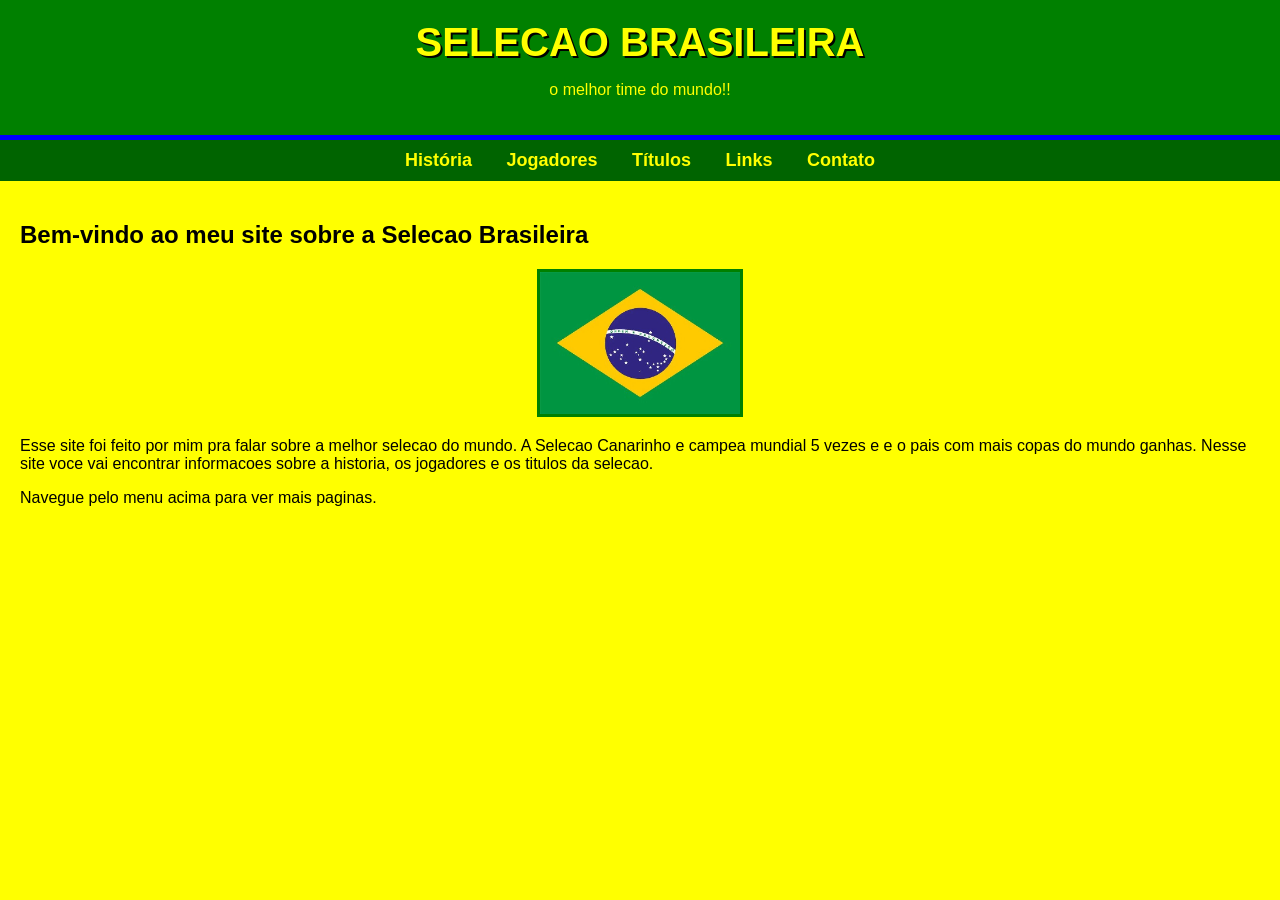
<file: index.html>
<!DOCTYPE html>
<html lang="pt-br">
<head>
    <meta charset="UTF-8">
    <meta name="viewport" content="width=device-width, initial-scale=1.0">
    <title>Selecao do Brasil - Meu Site</title>
    <link rel="stylesheet" href="css/estilo.css">
</head>
<body>

    <div id="cabecalho">
        <h1>SELECAO BRASILEIRA</h1>
        <p>o melhor time do mundo!!</p>
    </div>

    <div id="menu">
        <a href="paginas/historia.html">História</a>
        <a href="paginas/jogadores.html">Jogadores</a>
        <a href="paginas/titulos.html">Títulos</a>
        <a href="paginas/links.html">Links</a>
        <a href="paginas/contato.html">Contato</a>
    </div>

    <div id="conteudo">

        <!-- INICIO -->
        <div id="pagina-inicio" class="pagina ativa">
            <h2>Bem-vindo ao meu site sobre a Selecao Brasileira</h2>
            <img class="img-bandeira" src="img/bandeira.png" alt="Bandeira do Brasil">
            <p>Esse site foi feito por mim pra falar sobre a melhor selecao do mundo. A Selecao Canarinho e campea mundial 5 vezes e e o pais com mais copas do mundo ganhas. Nesse site voce vai encontrar informacoes sobre a historia, os jogadores e os titulos da selecao.</p>
            <p>Navegue pelo menu acima para ver mais paginas.</p>
        </div> 
</body>
</html>
</file>
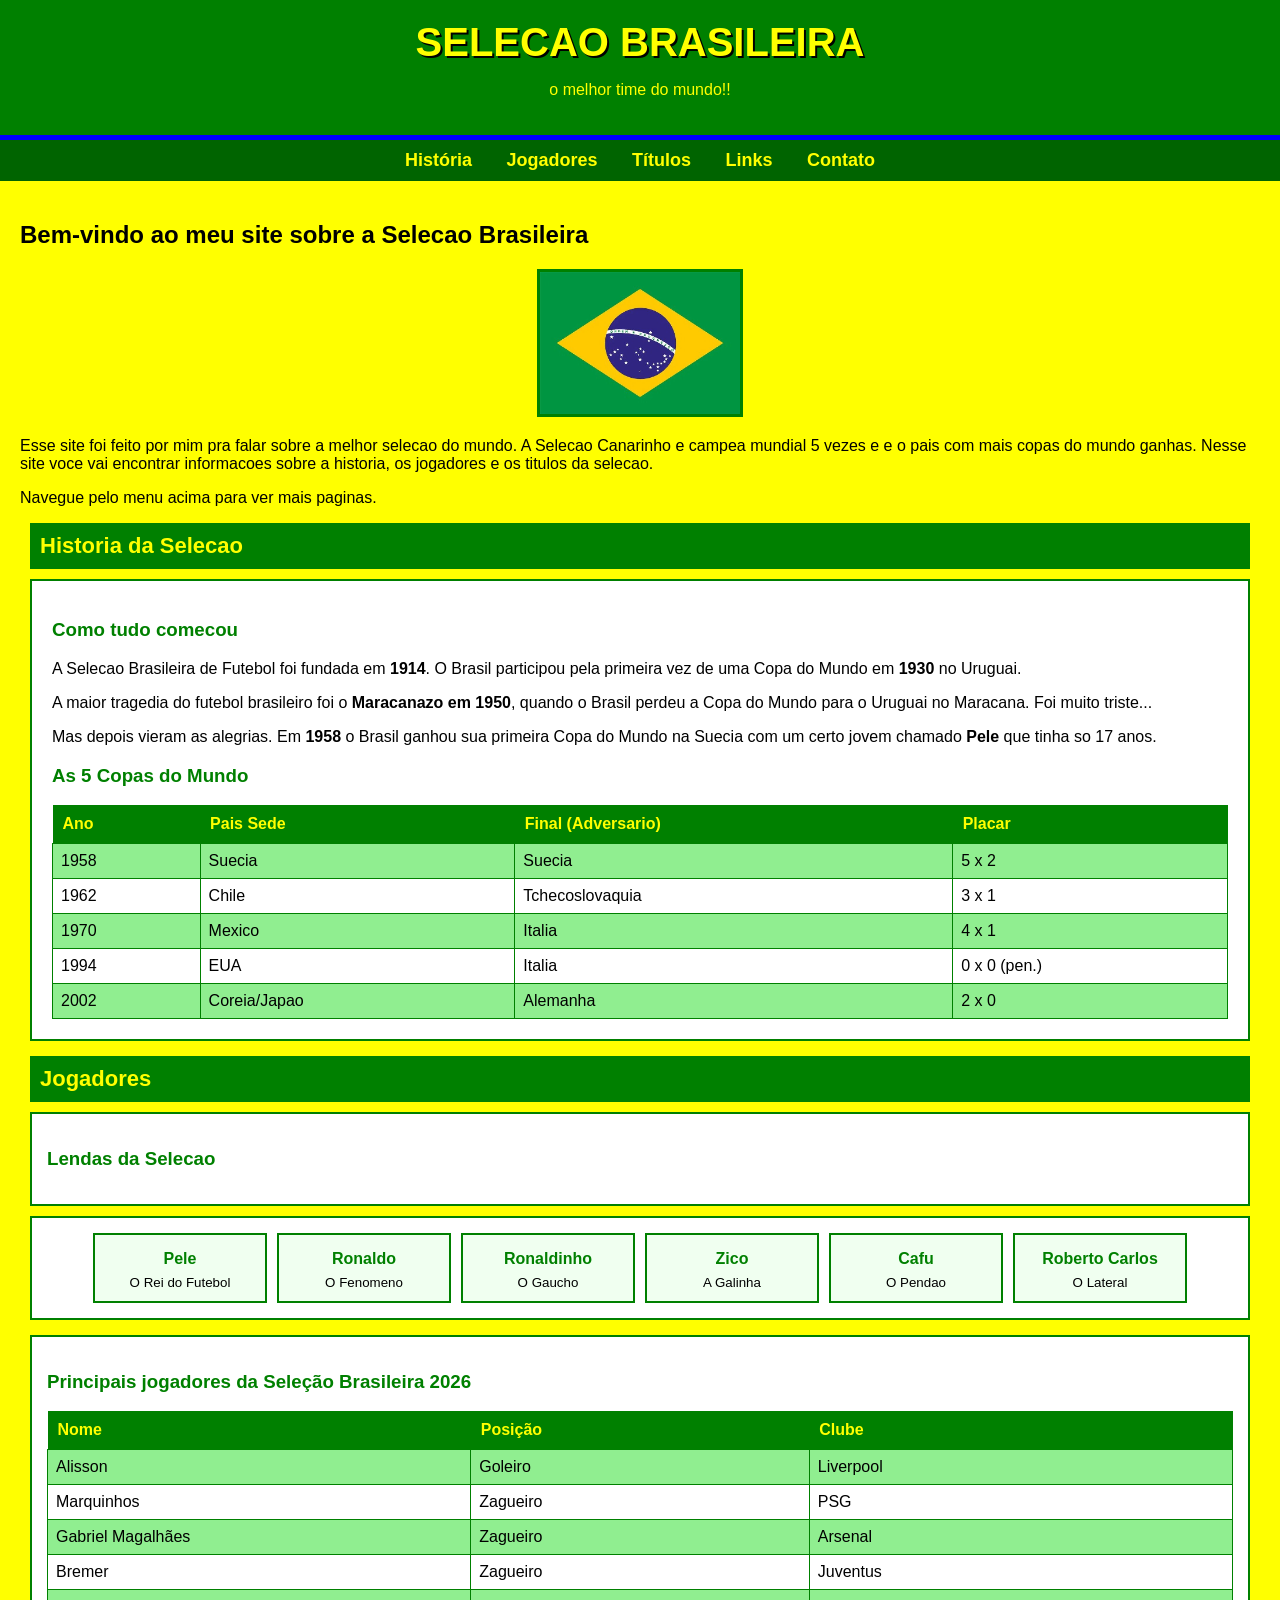
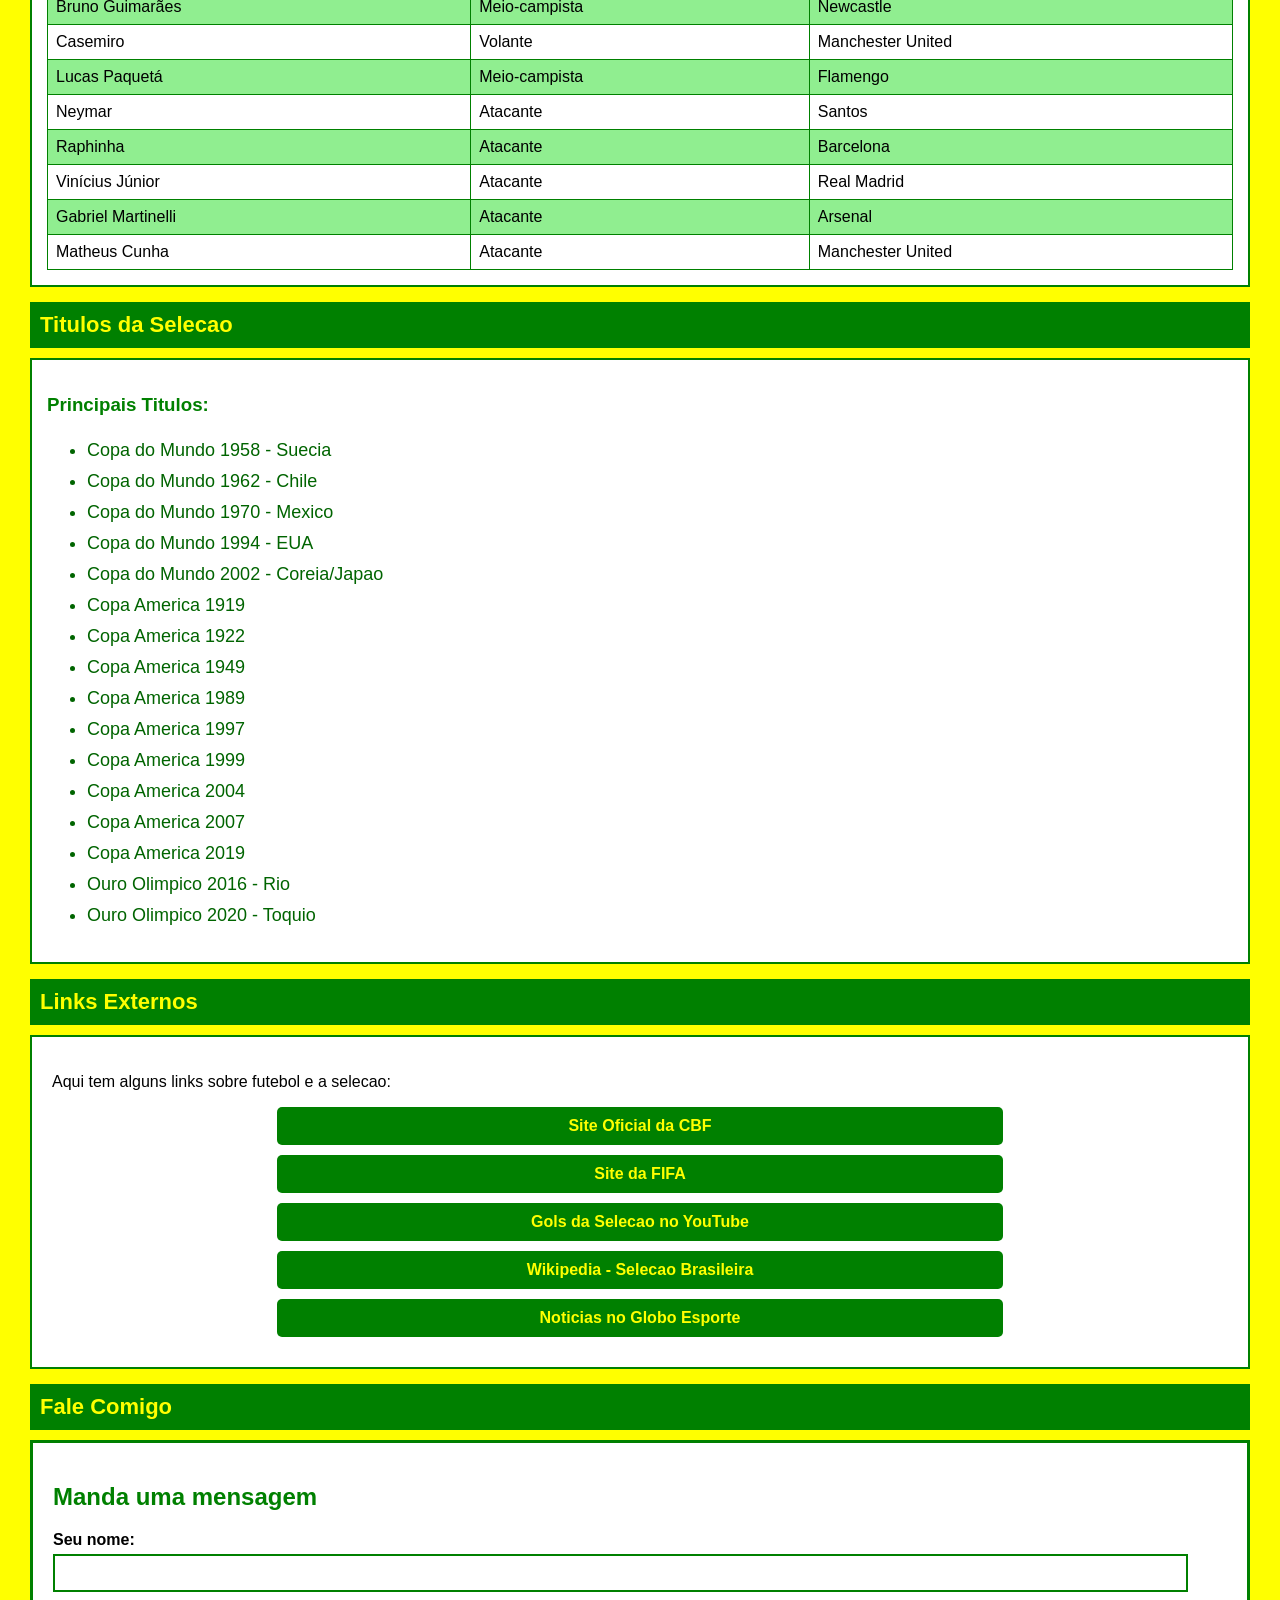
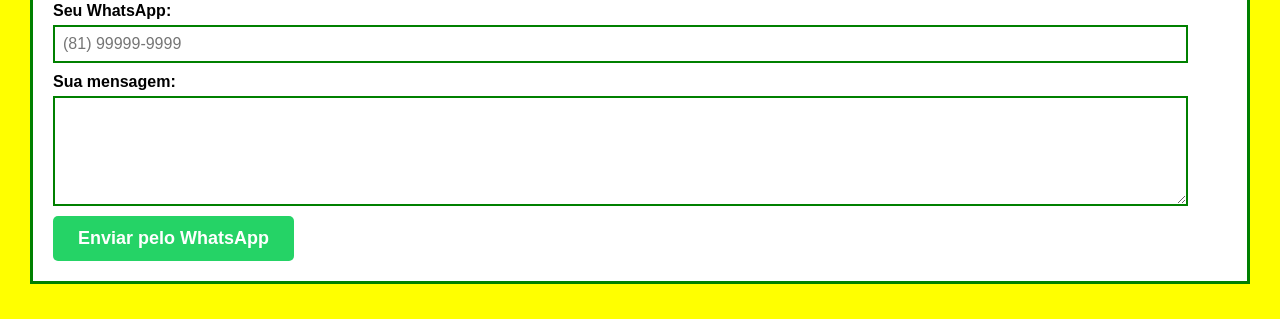
<file: Trabalho_Html_individual/index.html>
<!DOCTYPE html>
<html lang="pt-br">
<head>
    <meta charset="UTF-8">
    <meta name="viewport" content="width=device-width, initial-scale=1.0">
    <title>Selecao do Brasil - Meu Site</title>
    <link rel="stylesheet" href="css/estilo.css">
</head>
<body>

    <div id="cabecalho">
        <h1>SELECAO BRASILEIRA</h1>
        <p>o melhor time do mundo!!</p>
    </div>

    <div id="menu">
        <a href="paginas/historia.html">História</a>
        <a href="paginas/jogadores.html">Jogadores</a>
        <a href="paginas/titulos.html">Títulos</a>
        <a href="paginas/links.html">Links</a>
        <a href="paginas/contato.html">Contato</a>
    </div>

    <div id="conteudo">

        <!-- INICIO -->
        <div id="pagina-inicio" class="pagina ativa">
            <h2>Bem-vindo ao meu site sobre a Selecao Brasileira</h2>
            <img class="img-bandeira" src="bandeira.png" alt="Bandeira do Brasil">
            <p>Esse site foi feito por mim pra falar sobre a melhor selecao do mundo. A Selecao Canarinho e campea mundial 5 vezes e e o pais com mais copas do mundo ganhas. Nesse site voce vai encontrar informacoes sobre a historia, os jogadores e os titulos da selecao.</p>
            <p>Navegue pelo menu acima para ver mais paginas.</p>
        </div> 

        <!-- HISTORIA -->
        <div id="pagina-historia" class="pagina">
            <div class="titulo-secao">Historia da Selecao</div>
            <div style="background-color:white; border:2px solid green; padding:20px; margin:10px;">
                <h3 style="color:green;">Como tudo comecou</h3>
                <p>A Selecao Brasileira de Futebol foi fundada em <strong>1914</strong>. O Brasil participou pela primeira vez de uma Copa do Mundo em <strong>1930</strong> no Uruguai.</p>
                <p>A maior tragedia do futebol brasileiro foi o <strong>Maracanazo em 1950</strong>, quando o Brasil perdeu a Copa do Mundo para o Uruguai no Maracana. Foi muito triste...</p>
                <p>Mas depois vieram as alegrias. Em <strong>1958</strong> o Brasil ganhou sua primeira Copa do Mundo na Suecia com um certo jovem chamado <strong>Pele</strong> que tinha so 17 anos.</p>
                <h3 style="color:green;">As 5 Copas do Mundo</h3>
                <table>
                    <tr><th>Ano</th><th>Pais Sede</th><th>Final (Adversario)</th><th>Placar</th></tr>
                    <tr><td>1958</td><td>Suecia</td><td>Suecia</td><td>5 x 2</td></tr>
                    <tr><td>1962</td><td>Chile</td><td>Tchecoslovaquia</td><td>3 x 1</td></tr>
                    <tr><td>1970</td><td>Mexico</td><td>Italia</td><td>4 x 1</td></tr>
                    <tr><td>1994</td><td>EUA</td><td>Italia</td><td>0 x 0 (pen.)</td></tr>
                    <tr><td>2002</td><td>Coreia/Japao</td><td>Alemanha</td><td>2 x 0</td></tr>
                </table>
            </div>
        </div>

        <!-- JOGADORES -->
        <div id="pagina-jogadores" class="pagina">
            <div class="titulo-secao">Jogadores</div>
            <div style="background-color:white; border:2px solid green; padding:15px; margin:10px;">
                <h3 style="color:green;">Lendas da Selecao</h3>
            </div>
            <div class="galeria">
                <div class="galeria-item"><div class="emoji-jogador"></div><p>Pele</p><small>O Rei do Futebol</small></div>
                <div class="galeria-item"><div class="emoji-jogador"></div><p>Ronaldo</p><small>O Fenomeno</small></div>
                <div class="galeria-item"><div class="emoji-jogador"></div><p>Ronaldinho</p><small>O Gaucho</small></div>
                <div class="galeria-item"><div class="emoji-jogador"></div><p>Zico</p><small>A Galinha</small></div>
                <div class="galeria-item"><div class="emoji-jogador"></div><p>Cafu</p><small>O Pendao</small></div>
                <div class="galeria-item"><div class="emoji-jogador"></div><p>Roberto Carlos</p><small>O Lateral</small></div>
            </div>
           <div style="background-color:white; border:2px solid green; padding:15px; margin:10px; margin-top:15px;">
    <h3 style="color:green;">Principais jogadores da Seleção Brasileira 2026</h3>
    <table>
        <tr><th>Nome</th><th>Posição</th><th>Clube</th></tr>

        <tr><td>Alisson</td><td>Goleiro</td><td>Liverpool</td></tr>
        <tr><td>Marquinhos</td><td>Zagueiro</td><td>PSG</td></tr>
        <tr><td>Gabriel Magalhães</td><td>Zagueiro</td><td>Arsenal</td></tr>
        <tr><td>Bremer</td><td>Zagueiro</td><td>Juventus</td></tr>
        <tr><td>Bruno Guimarães</td><td>Meio-campista</td><td>Newcastle</td></tr>
        <tr><td>Casemiro</td><td>Volante</td><td>Manchester United</td></tr>
        <tr><td>Lucas Paquetá</td><td>Meio-campista</td><td>Flamengo</td></tr>
        <tr><td>Neymar</td><td>Atacante</td><td>Santos</td></tr>
        <tr><td>Raphinha</td><td>Atacante</td><td>Barcelona</td></tr>
        <tr><td>Vinícius Júnior</td><td>Atacante</td><td>Real Madrid</td></tr>
        <tr><td>Gabriel Martinelli</td><td>Atacante</td><td>Arsenal</td></tr>
        <tr><td>Matheus Cunha</td><td>Atacante</td><td>Manchester United</td></tr>
    </table>

    </div>
    </div>
        <!-- TITULOS -->
        <div id="pagina-titulos" class="pagina">
            <div class="titulo-secao">Titulos da Selecao</div>
            <div id="titulos-lista" style="margin:10px;">
                <h3 style="color:green;">Principais Titulos:</h3>
                <ul>
                    <li>Copa do Mundo 1958 - Suecia</li>
                    <li>Copa do Mundo 1962 - Chile</li>
                    <li>Copa do Mundo 1970 - Mexico</li>
                    <li>Copa do Mundo 1994 - EUA</li>
                    <li>Copa do Mundo 2002 - Coreia/Japao</li>
                    <li>Copa America 1919</li>
                    <li>Copa America 1922</li>
                    <li>Copa America 1949</li>
                    <li>Copa America 1989</li>
                    <li>Copa America 1997</li>
                    <li>Copa America 1999</li>
                    <li>Copa America 2004</li>
                    <li>Copa America 2007</li>
                    <li>Copa America 2019</li>
                    <li>Ouro Olimpico 2016 - Rio</li>
                    <li>Ouro Olimpico 2020 - Toquio</li>
                </ul>
            </div>
        </div>

        <!-- LINKS -->
        <div id="pagina-links" class="pagina">
            <div class="titulo-secao">Links Externos</div>
            <div style="background-color:white; border:2px solid green; padding:20px; margin:10px;">
                <p>Aqui tem alguns links sobre futebol e a selecao:</p>
                <a class="link-externo" href="https://www.cbf.com.br" target="_blank">Site Oficial da CBF</a>
                <a class="link-externo" href="https://www.fifa.com" target="_blank">Site da FIFA</a>
                <a class="link-externo" href="https://www.youtube.com/results?search_query=selecao+brasileira+gols" target="_blank">Gols da Selecao no YouTube</a>
                <a class="link-externo" href="https://pt.wikipedia.org/wiki/Sele%C3%A7%C3%A3o_Brasileira_de_Futebol" target="_blank">Wikipedia - Selecao Brasileira</a>
                <a class="link-externo" href="https://globoesporte.globo.com/futebol/selecao-brasileira/" target="_blank">Noticias no Globo Esporte</a>
            </div>
        </div>

        <!-- CONTATO -->
        <div id="pagina-contato" class="pagina">
            <div class="titulo-secao">Fale Comigo</div>
            <div id="form-contato">
                <h2>Manda uma mensagem</h2>
                <label for="nome"><strong>Seu nome:</strong></label>
                <input type="text" id="nome">

                <label for="telefone"><strong>Seu WhatsApp:</strong></label>
                <input type="tel" id="telefone" placeholder="(81) 99999-9999">

                <label for="mensagem"><strong>Sua mensagem:</strong></label>
                <textarea id="mensagem" rows="5"></textarea>

                <button onclick="enviarWhatsApp()">Enviar pelo WhatsApp</button>

                <p id="msg-enviada" style="display:none;">
                    Redirecionando para o WhatsApp...
                </p>
            </div>
        </div>

    </div>


    <script src="js/script.js"></script>

</body>
</html>
</file>
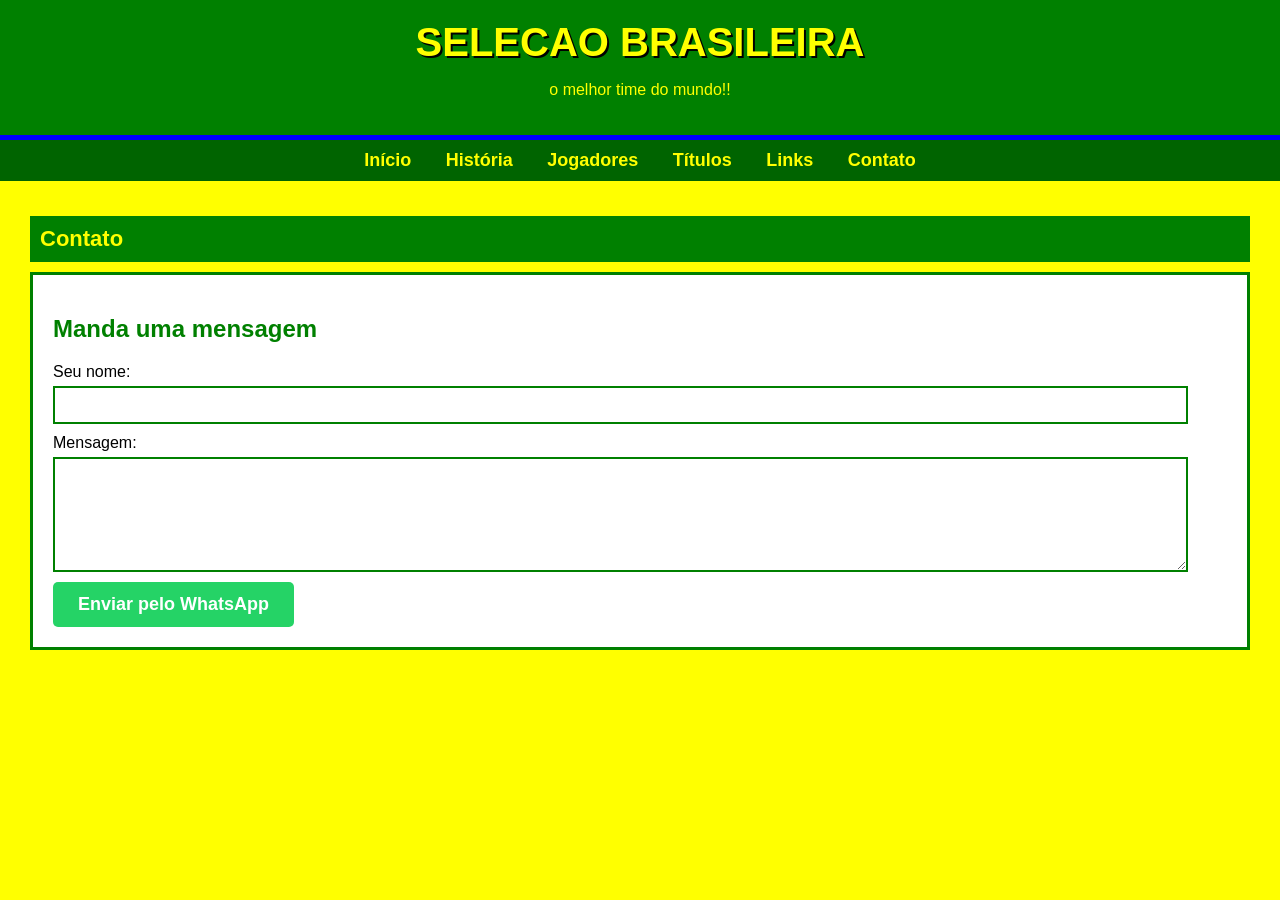
<file: paginas/contato.html>
<!DOCTYPE html>
<html lang="en">
<head>
    <meta charset="UTF-8">
    <meta name="viewport" content="width=device-width, initial-scale=1.0">
    <title>contato</title>
    <link rel="stylesheet" href="../css/estilo.css">
</head>
<body>
    <div id="cabecalho">
        <h1>SELECAO BRASILEIRA</h1>
        <p>o melhor time do mundo!!</p>
    </div>

    <div id="menu">
        <a href="../index.html">Início</a>
        <a href="historia.html">História</a>
        <a href="jogadores.html">Jogadores</a>
        <a href="titulos.html">Títulos</a>
        <a href="links.html">Links</a>
        <a href="contato.html">Contato</a>
    </div>

    <div id="conteudo">

    <div class="titulo-secao">Contato</div>

    <div id="form-contato">

        <h2>Manda uma mensagem</h2>

        <label>Seu nome:</label>
        <input type="text" id="nome">
        
        <label>Mensagem:</label>
        <textarea rows="5" id="mensagem"></textarea>

        <button type="button" onclick="enviarWhatsApp()">
            Enviar pelo WhatsApp
        </button>

        <p id="msg-enviada" style="display:none; color:green;">
            Redirecionando para o WhatsApp...
        </p>

    </div>
    <script src="../js/script.js"></script>

    
</body>
</html>
</file>
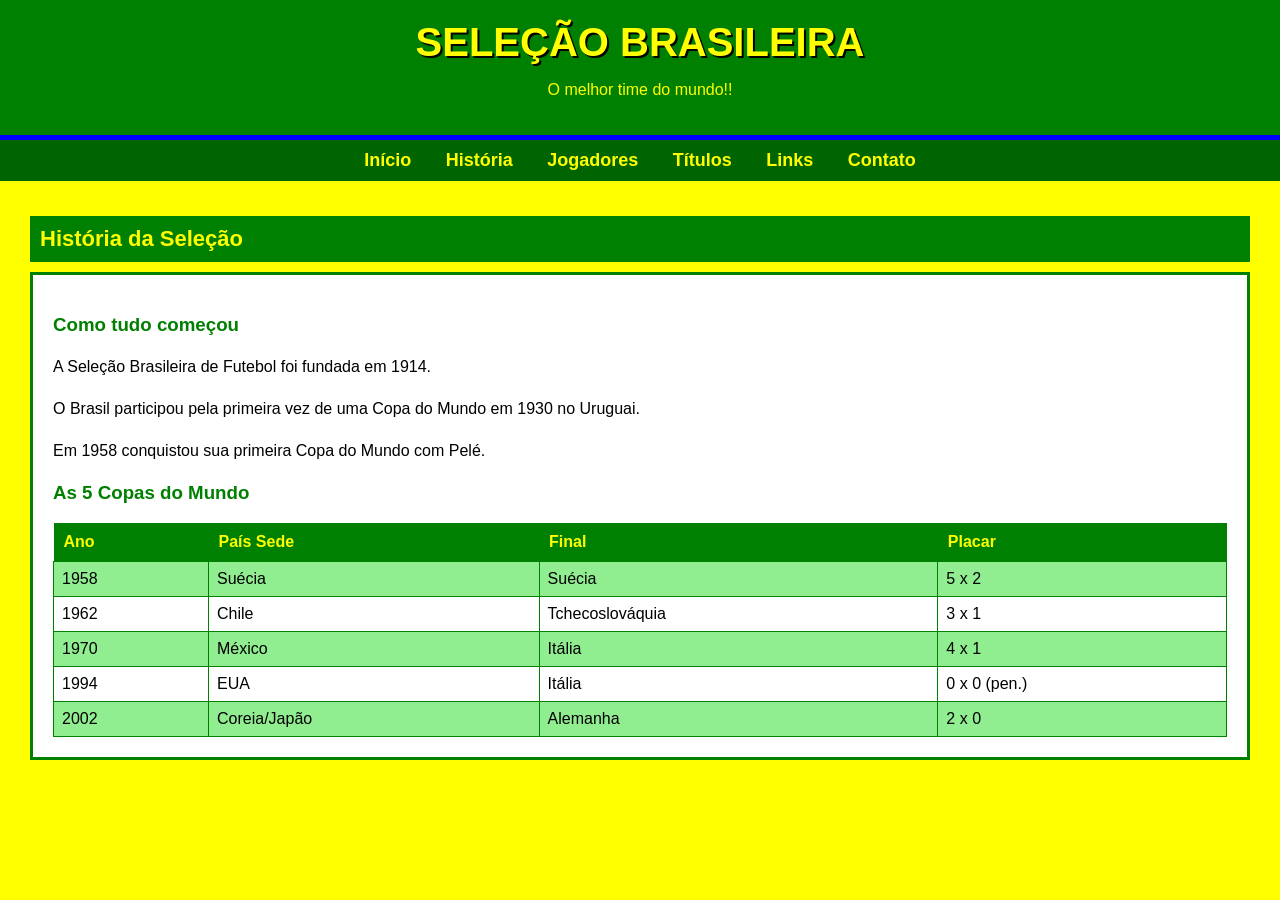
<file: paginas/historia.html>
<!DOCTYPE html>
<html lang="pt-br">
<head>
    <meta charset="UTF-8">
    <meta name="viewport" content="width=device-width, initial-scale=1.0">
    <title>História</title>
    <link rel="stylesheet" href="../css/estilo.css">
</head>
<body>

    <div id="cabecalho">
        <h1>SELEÇÃO BRASILEIRA</h1>
        <p>O melhor time do mundo!!</p>
    </div>

    <div id="menu">
        <a href="../index.html">Início</a>
        <a href="historia.html">História</a>
        <a href="jogadores.html">Jogadores</a>
        <a href="titulos.html">Títulos</a>
        <a href="links.html">Links</a>
        <a href="contato.html">Contato</a>
    </div>

    <div id="conteudo">

        <div class="titulo-secao">História da Seleção</div>

        <div class="caixa-conteudo">

            <h3 style="color:green;">Como tudo começou</h3>

            <p>A Seleção Brasileira de Futebol foi fundada em 1914.</p>

            <p>O Brasil participou pela primeira vez de uma Copa do Mundo em 1930 no Uruguai.</p>

            <p>Em 1958 conquistou sua primeira Copa do Mundo com Pelé.</p>

            <h3 style="color:green;">As 5 Copas do Mundo</h3>

            <table>
                <tr>
                    <th>Ano</th>
                    <th>País Sede</th>
                    <th>Final</th>
                    <th>Placar</th>
                </tr>

                <tr><td>1958</td><td>Suécia</td><td>Suécia</td><td>5 x 2</td></tr>
                <tr><td>1962</td><td>Chile</td><td>Tchecoslováquia</td><td>3 x 1</td></tr>
                <tr><td>1970</td><td>México</td><td>Itália</td><td>4 x 1</td></tr>
                <tr><td>1994</td><td>EUA</td><td>Itália</td><td>0 x 0 (pen.)</td></tr>
                <tr><td>2002</td><td>Coreia/Japão</td><td>Alemanha</td><td>2 x 0</td></tr>
            </table>

        </div>

    </div>

</body>
</html>
</file>
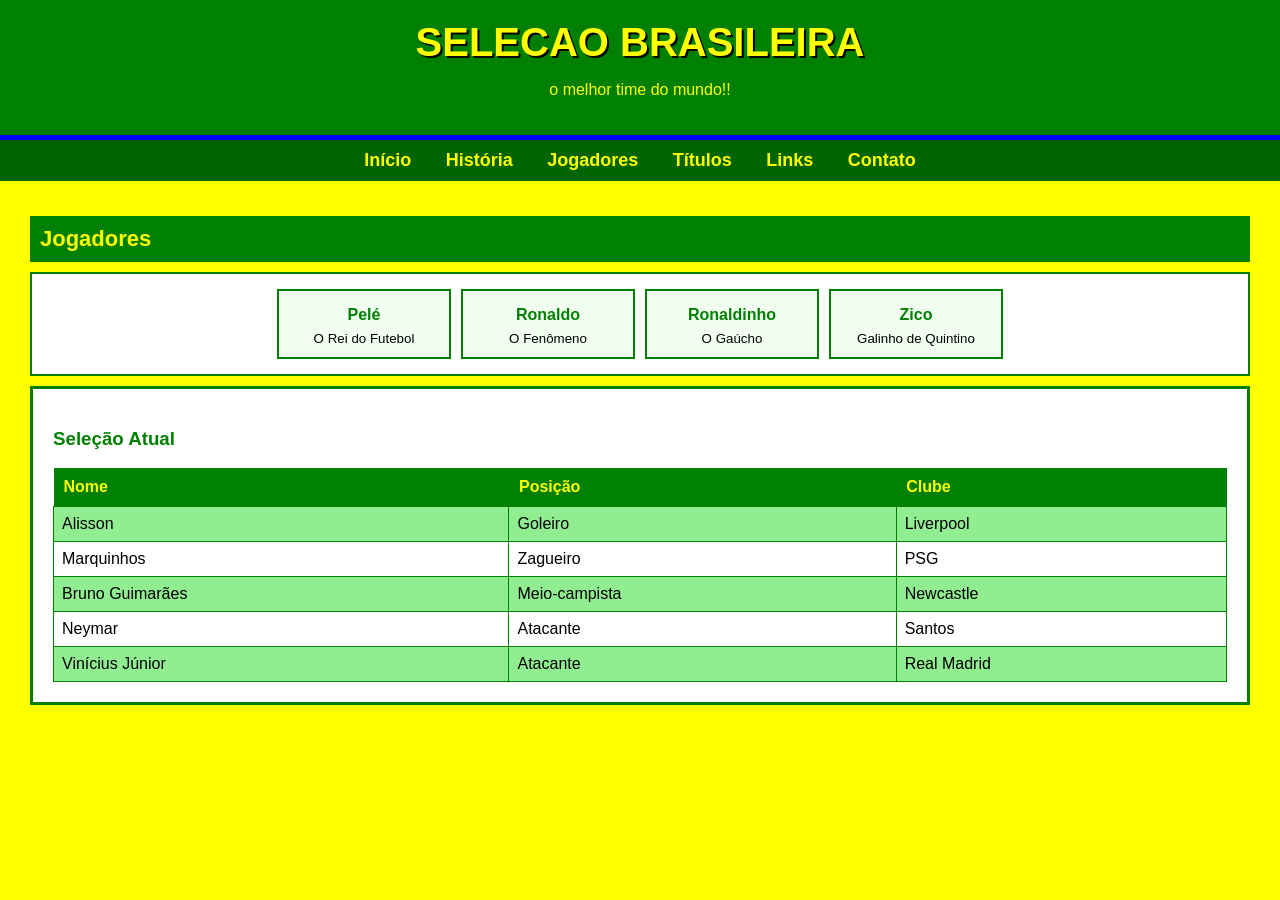
<file: paginas/jogadores.html>
<!DOCTYPE html>
<html lang="en">
<head>
    <meta charset="UTF-8">
    <meta name="viewport" content="width=device-width, initial-scale=1.0">
    <title>jogadores</title>
    <link rel="stylesheet" href="../css/estilo.css">
</head>
<body>
    <div id="cabecalho">
        <h1>SELECAO BRASILEIRA</h1>
        <p>o melhor time do mundo!!</p>
    </div>

    <div id="menu">
        <a href="../index.html">Início</a>
        <a href="historia.html">História</a>
        <a href="jogadores.html">Jogadores</a>
        <a href="titulos.html">Títulos</a>
        <a href="links.html">Links</a>
        <a href="contato.html">Contato</a>
    </div>

    <div id="conteudo">

    <div class="titulo-secao">Jogadores</div>

    <div class="galeria">

        <div class="galeria-item">
            <p>Pelé</p>
            <small>O Rei do Futebol</small>
        </div>

        <div class="galeria-item">
            <p>Ronaldo</p>
            <small>O Fenômeno</small>
        </div>

        <div class="galeria-item">
            <p>Ronaldinho</p>
            <small>O Gaúcho</small>
        </div>

        <div class="galeria-item">
            <p>Zico</p>
            <small>Galinho de Quintino</small>
        </div>

    </div>

    <div class="caixa-conteudo">

        <h3 style="color:green;">Seleção Atual</h3>

        <table>
            <tr>
                <th>Nome</th>
                <th>Posição</th>
                <th>Clube</th>
            </tr>

            <tr><td>Alisson</td><td>Goleiro</td><td>Liverpool</td></tr>
            <tr><td>Marquinhos</td><td>Zagueiro</td><td>PSG</td></tr>
            <tr><td>Bruno Guimarães</td><td>Meio-campista</td><td>Newcastle</td></tr>
            <tr><td>Neymar</td><td>Atacante</td><td>Santos</td></tr>
            <tr><td>Vinícius Júnior</td><td>Atacante</td><td>Real Madrid</td></tr>
        </table>

    </div>

</div>
    
</body>
</html>
</file>
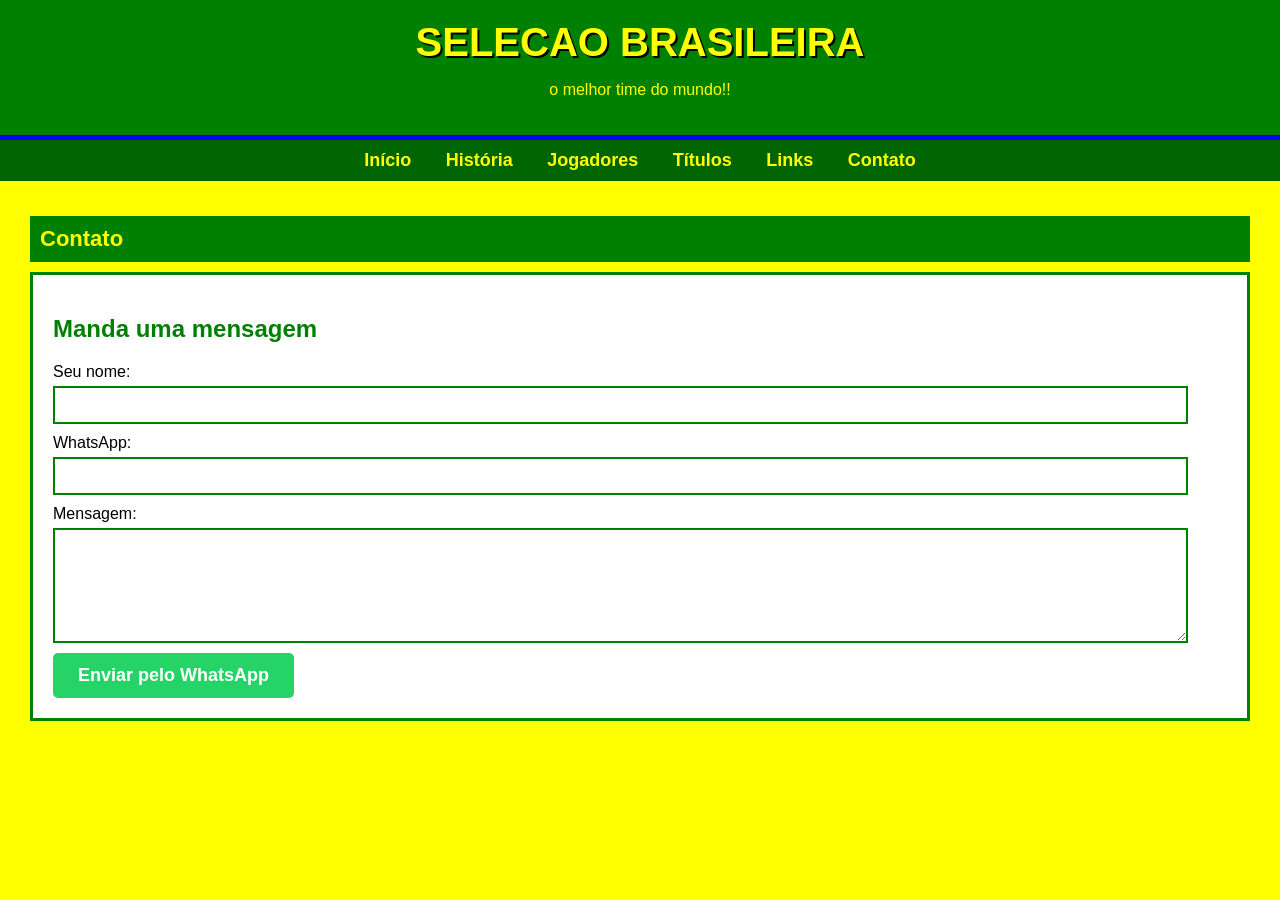
<file: Trabalho_Html_individual/paginas/contato.html>
<!DOCTYPE html>
<html lang="en">
<head>
    <meta charset="UTF-8">
    <meta name="viewport" content="width=device-width, initial-scale=1.0">
    <title>contato</title>
    <link rel="stylesheet" href="../css/estilo.css">
</head>
<body>
    <div id="cabecalho">
        <h1>SELECAO BRASILEIRA</h1>
        <p>o melhor time do mundo!!</p>
    </div>

    <div id="menu">
        <a href="../index.html">Início</a>
        <a href="historia.html">História</a>
        <a href="jogadores.html">Jogadores</a>
        <a href="titulos.html">Títulos</a>
        <a href="links.html">Links</a>
        <a href="contato.html">Contato</a>
    </div>

    <div id="conteudo">

    <div class="titulo-secao">Contato</div>

    <div id="form-contato">

        <h2>Manda uma mensagem</h2>

        <label>Seu nome:</label>
        <input type="text">

        <label>WhatsApp:</label>
        <input type="tel">

        <label>Mensagem:</label>
        <textarea rows="5"></textarea>

        <button>Enviar pelo WhatsApp</button>

    </div>

</div>
    
</body>
</html>
</file>
<file: css/estilo.css>
body {
background-color: yellow;
font-family: Arial, sans-serif;
margin: 0;
padding: 0;
}

/* cabeçalho */
#cabecalho {
background-color: green;
color: yellow;
text-align: center;
padding: 20px;
border-bottom: 5px solid blue;
}

#cabecalho h1 {
font-size: 40px;
text-shadow: 2px 2px black;
margin: 0;
}

/* menu de navegação */
#menu {
background-color: #006400;
padding: 10px;
text-align: center;
}

#menu a {
color: yellow;
text-decoration: none;
margin: 0 15px;
font-size: 18px;
font-weight: bold;
}

#menu a:hover {
color: white;
text-decoration: underline;
}

/* conteúdo principal */
#conteudo {
padding: 20px;
}

/* caixa padrão para todas as páginas */
.caixa-conteudo {
background-color: white;
border: 3px solid green;
padding: 20px;
margin: 10px;
}

.caixa-conteudo h2 {
color: green;
text-align: center;
font-size: 30px;
}

.caixa-conteudo p {
font-size: 16px;
line-height: 1.6;
}

/* imagem da bandeira */
.img-bandeira {
display: block;
margin: 20px auto;
width: 200px;
border: 3px solid green;
}

/* títulos das seções */
.titulo-secao {
background-color: green;
color: yellow;
padding: 10px;
font-size: 22px;
font-weight: bold;
margin: 15px 10px 5px 10px;
}

/* tabelas */
table {
width: 100%;
border-collapse: collapse;
background-color: white;
}

table th {
background-color: green;
color: yellow;
padding: 10px;
text-align: left;
}

table td {
padding: 8px;
border: 1px solid green;
}

table tr:nth-child(even) {
background-color: #90EE90;
}

/* lista de títulos */
#titulos-lista {
background-color: white;
border: 2px solid green;
padding: 15px;
margin: 10px;
}

#titulos-lista li {
font-size: 18px;
padding: 5px 0;
color: #006400;
}

/* links externos */
.link-externo {
display: block;
background-color: green;
color: yellow;
padding: 10px;
margin: 10px auto;
text-decoration: none;
border-radius: 5px;
font-weight: bold;
text-align: center;
width: 60%;
}

.link-externo:hover {
background-color: #004d00;
}

/* formulário */
#form-contato {
background-color: white;
border: 3px solid green;
padding: 20px;
margin: 10px;
}

#form-contato h2 {
color: green;
}

#form-contato input,
#form-contato textarea {
width: 95%;
padding: 8px;
margin: 5px 0 10px 0;
border: 2px solid green;
font-size: 16px;
display: block;
}

#form-contato button {
background-color: #25D366;
color: white;
padding: 12px 25px;
font-size: 18px;
border: none;
cursor: pointer;
border-radius: 5px;
font-weight: bold;
}

#form-contato button:hover {
background-color: #128C7E;
}

#msg-enviada {
display: none;
color: green;
font-weight: bold;
font-size: 18px;
margin-top: 10px;
}

/* galeria de jogadores */
.galeria {
display: flex;
flex-wrap: wrap;
gap: 10px;
justify-content: center;
background-color: white;
padding: 15px;
border: 2px solid green;
margin: 10px;
}

.galeria-item {
text-align: center;
background-color: #f0fff0;
border: 2px solid green;
padding: 10px;
width: 150px;
}

.galeria-item p {
margin: 5px 0;
font-weight: bold;
color: green;
}

.emoji-jogador {
font-size: 30px;
color: green;
font-weight: bold;
}

/* árvore de páginas */
.arvore {
background-color: white;
border: 2px dashed green;
padding: 15px;
margin: 10px;
}

.arvore ul {
list-style-type: square;
color: green;
}

.arvore ul ul {
list-style-type: circle;
color: #333;
}

/* rodapé */
#rodape {
background-color: green;
color: yellow;
text-align: center;
padding: 15px;
margin-top: 20px;
font-size: 14px;
}
</file>
<file: Trabalho_Html_individual/css/estilo.css>
body {
background-color: yellow;
font-family: Arial, sans-serif;
margin: 0;
padding: 0;
}

/* cabeçalho */
#cabecalho {
background-color: green;
color: yellow;
text-align: center;
padding: 20px;
border-bottom: 5px solid blue;
}

#cabecalho h1 {
font-size: 40px;
text-shadow: 2px 2px black;
margin: 0;
}

/* menu de navegação */
#menu {
background-color: #006400;
padding: 10px;
text-align: center;
}

#menu a {
color: yellow;
text-decoration: none;
margin: 0 15px;
font-size: 18px;
font-weight: bold;
}

#menu a:hover {
color: white;
text-decoration: underline;
}

/* conteúdo principal */
#conteudo {
padding: 20px;
}

/* caixa padrão para todas as páginas */
.caixa-conteudo {
background-color: white;
border: 3px solid green;
padding: 20px;
margin: 10px;
}

.caixa-conteudo h2 {
color: green;
text-align: center;
font-size: 30px;
}

.caixa-conteudo p {
font-size: 16px;
line-height: 1.6;
}

/* imagem da bandeira */
.img-bandeira {
display: block;
margin: 20px auto;
width: 200px;
border: 3px solid green;
}

/* títulos das seções */
.titulo-secao {
background-color: green;
color: yellow;
padding: 10px;
font-size: 22px;
font-weight: bold;
margin: 15px 10px 5px 10px;
}

/* tabelas */
table {
width: 100%;
border-collapse: collapse;
background-color: white;
}

table th {
background-color: green;
color: yellow;
padding: 10px;
text-align: left;
}

table td {
padding: 8px;
border: 1px solid green;
}

table tr:nth-child(even) {
background-color: #90EE90;
}

/* lista de títulos */
#titulos-lista {
background-color: white;
border: 2px solid green;
padding: 15px;
margin: 10px;
}

#titulos-lista li {
font-size: 18px;
padding: 5px 0;
color: #006400;
}

/* links externos */
.link-externo {
display: block;
background-color: green;
color: yellow;
padding: 10px;
margin: 10px auto;
text-decoration: none;
border-radius: 5px;
font-weight: bold;
text-align: center;
width: 60%;
}

.link-externo:hover {
background-color: #004d00;
}

/* formulário */
#form-contato {
background-color: white;
border: 3px solid green;
padding: 20px;
margin: 10px;
}

#form-contato h2 {
color: green;
}

#form-contato input,
#form-contato textarea {
width: 95%;
padding: 8px;
margin: 5px 0 10px 0;
border: 2px solid green;
font-size: 16px;
display: block;
}

#form-contato button {
background-color: #25D366;
color: white;
padding: 12px 25px;
font-size: 18px;
border: none;
cursor: pointer;
border-radius: 5px;
font-weight: bold;
}

#form-contato button:hover {
background-color: #128C7E;
}

#msg-enviada {
display: none;
color: green;
font-weight: bold;
font-size: 18px;
margin-top: 10px;
}

/* galeria de jogadores */
.galeria {
display: flex;
flex-wrap: wrap;
gap: 10px;
justify-content: center;
background-color: white;
padding: 15px;
border: 2px solid green;
margin: 10px;
}

.galeria-item {
text-align: center;
background-color: #f0fff0;
border: 2px solid green;
padding: 10px;
width: 150px;
}

.galeria-item p {
margin: 5px 0;
font-weight: bold;
color: green;
}

.emoji-jogador {
font-size: 30px;
color: green;
font-weight: bold;
}

/* árvore de páginas */
.arvore {
background-color: white;
border: 2px dashed green;
padding: 15px;
margin: 10px;
}

.arvore ul {
list-style-type: square;
color: green;
}

.arvore ul ul {
list-style-type: circle;
color: #333;
}

/* rodapé */
#rodape {
background-color: green;
color: yellow;
text-align: center;
padding: 15px;
margin-top: 20px;
font-size: 14px;
}
</file>
